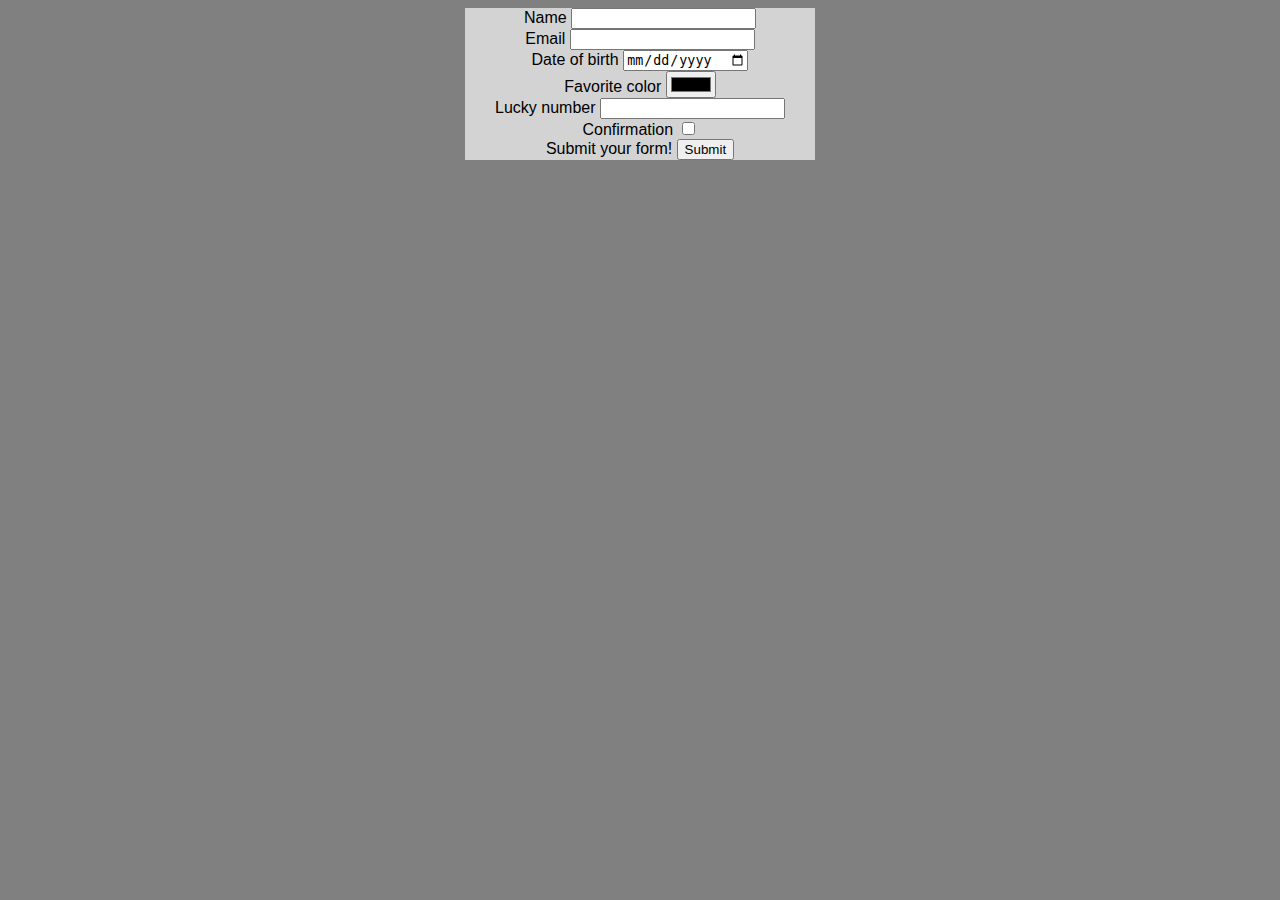
<file: info.html>
<!DOCTYPE html>
<html lang="en">
<head>
    <meta charset="UTF-8">
    <meta http-equiv="X-UA-Compatible" content="IE=edge">
    <meta name="viewport" content="width=device-width, initial-scale=1.0">
    <title>Information Page</title>
    <link rel="stylesheet" href="css/info-styles.css" />
</head>
<body>
    <form action="info.html" method="POST">
        <label for="name">Name</label>
        <input id="name" name="name" type="text" required/>
        <br>
        <label for="email">Email</label>
        <input id="email" name="email" type="email" required/>
        <br>
        <label for="date-of-birth">Date of birth</label>
        <input id="date-of-birth" name="date-of-birth" type="date"/>
        <br>
        <label for="favorite-color">Favorite color</label>
        <input id="favorite-color" name="favorite-color" type="color"/>
        <br>
        <label for="lucky-number">Lucky number</label>
        <input id="lucky-number" name="lucky-number" type="number"/>
        <br>
        <label for="confirmation">Confirmation</label>
        <input id="confirmation" name="confirmation" type="checkbox"/>
        <br>
        <label for="submit">Submit your form!</label>
        <input id="submit" name="submit" type="submit"/>
    </form>
</body>
</html>
</file>
<file: css/info-styles.css>
body {
    font-family:'Lucida Sans', 'Lucida Sans Regular', 'Lucida Grande', 'Lucida Sans Unicode', 'Geneva', 'Verdana', sans-serif;
    background-color: gray;
    color : black;
    text-align: center;
}

form {
    background-color: lightgray;
    margin: 0 auto;
    width: 350px;
    text-align: center;
}
</file>
